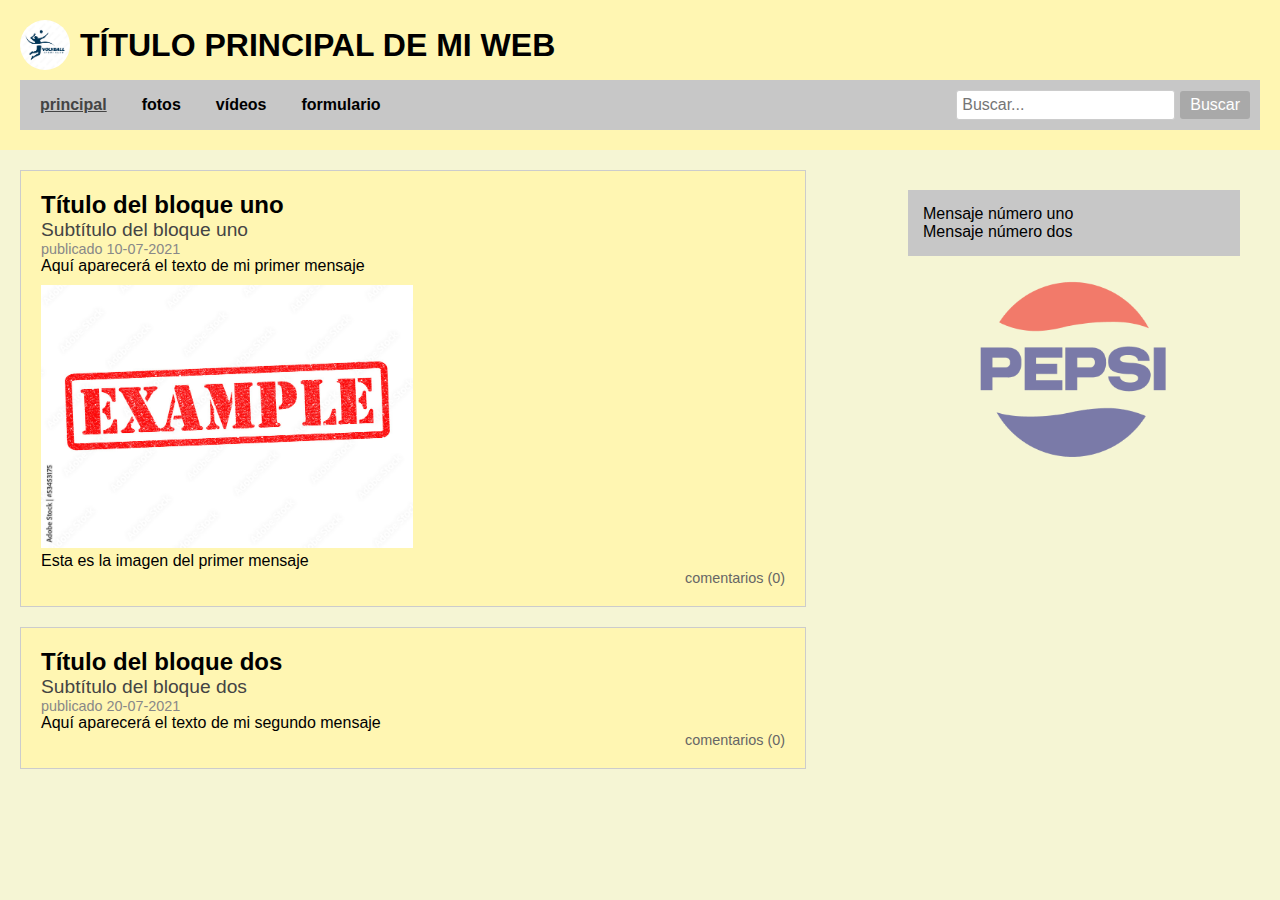
<file: index.html>
<!DOCTYPE html>
<html lang="es">
<head>
    <meta charset="UTF-8">
    <meta name="viewport" content="width=device-width, initial-scale=1.0">
    <title>Título Principal</title>
    <link rel="stylesheet" href="styles.css">
</head>
<body>
    <header>
        <div class="logo-title">
            <img src="voleibol.jpg" alt="Logo" class="logo">
            <h1>TÍTULO PRINCIPAL DE MI WEB</h1>
        </div>
        <nav>
            <ul>
                <li><a href="#" class="active">principal</a></li>
                <li><a href="#">fotos</a></li>
                <li><a href="#">vídeos</a></li>
                <li><a href="#">formulario</a></li>
            </ul>
            <form class="search-form" action="#">
                <input type="text" placeholder="Buscar...">
                <button type="submit">Buscar</button>
            </form>
        </nav>        
    </header>

    <main>
        <section class="content">
            <article class="post">
                <h2>Título del bloque uno</h2>
                <h3>Subtítulo del bloque uno</h3>
                <p class="date">publicado 10-07-2021</p>
                <p>Aquí aparecerá el texto de mi primer mensaje</p>
                <img src="example.jpg" alt="Imagen del primer mensaje" class="example-image">
                <p>Esta es la imagen del primer mensaje</p>
                <p class="comments">comentarios (0)</p>
            </article>

            <article class="post">
                <h2>Título del bloque dos</h2>
                <h3>Subtítulo del bloque dos</h3>
                <p class="date">publicado 20-07-2021</p>
                <p>Aquí aparecerá el texto de mi segundo mensaje</p>
                <p class="comments">comentarios (0)</p>
            </article>
        </section>

        <aside class="sidebar">
            <div class="messages">
                <p>Mensaje número uno</p>
                <p>Mensaje número dos</p>
            </div>
            <img src="pepsi.png" alt="Imagen en la barra lateral" class="sidebar-image">
        </aside>
    </main>
</body>
</html>
</file>
<file: styles.css>
* {
    margin: 0;
    padding: 0;
    box-sizing: border-box;
}

body {
    font-family: Arial, sans-serif;
    background-color: #f5f5d4;
    color: #000;
}

header {
    background-color: #fff6b2;
    padding: 20px;
}

.logo-title {
    display: flex;
    align-items: center;
    justify-content: flex-start;
}

.logo {
    width: 50px;
    height: 50px;
    border-radius: 50%;
}

header h1 {
    font-size: 2em;
    margin-left: 10px;
}

nav {
    display: flex;
    justify-content: space-between;
    align-items: center;
    margin-top: 10px;
    background-color: #c7c7c7;
    padding: 10px;
}

nav ul {
    list-style: none;
    display: flex;
}

nav ul li {
    margin-right: 15px;
}

nav ul li a {
    text-decoration: none;
    color: #000;
    font-weight: bold;
    padding: 5px 10px;
    position: relative;
}


nav ul li a.active, nav ul li a:hover {
    color: #444;
    text-decoration: underline;
}

.search-form {
    display: flex;
    align-items: center;
}

.search-form input {
    padding: 5px;
    font-size: 1em;
    border: 1px solid #ccc;
    border-radius: 3px;
}

.search-form button {
    padding: 5px 10px;
    font-size: 1em;
    background-color: #a9a9a9;
    color: white;
    border: none;
    border-radius: 3px;
    cursor: pointer;
    margin-left: 5px;
}

main {
    display: flex;
    flex-wrap: wrap;
    padding: 20px;
    justify-content: space-between;
}

.content {
    width: 65%;
    padding-right: 20px;
}

.post {
    background-color: #fff6b2;
    padding: 20px;
    margin-bottom: 20px;
    border: 1px solid #ccc;
}

.post h2 {
    font-size: 1.5em;
}

.post h3 {
    font-size: 1.2em;
    font-weight: normal;
    color: #444;
}

.post .date {
    font-size: 0.9em;
    color: #888;
}

.example-image {
    max-width: 50%;
    height: auto;
    margin-top: 10px;
}

.post .comments {
    text-align: right;
    font-size: 0.9em;
    color: #666;
}

.sidebar {
    width: 30%;
    padding: 20px;
    display: flex;
    flex-direction: column;
    justify-content: flex-start;
}

.messages {
    background-color: #c7c7c7;
    padding: 15px;
    margin-bottom: 20px;
}

.sidebar-image {
    width: 100%;
    height: auto;
    opacity: 0.5;
}

@media (max-width: 768px) {
    .content, .sidebar {
        width: 100%;
        padding: 0;
    }

    .content {
        order: 2;
    }

    .sidebar {
        order: 1;
        margin-bottom: 20px;
    }

    nav {
        flex-direction: column;
    }

    .search-form {
        margin-top: 10px;
    }
}
</file>
